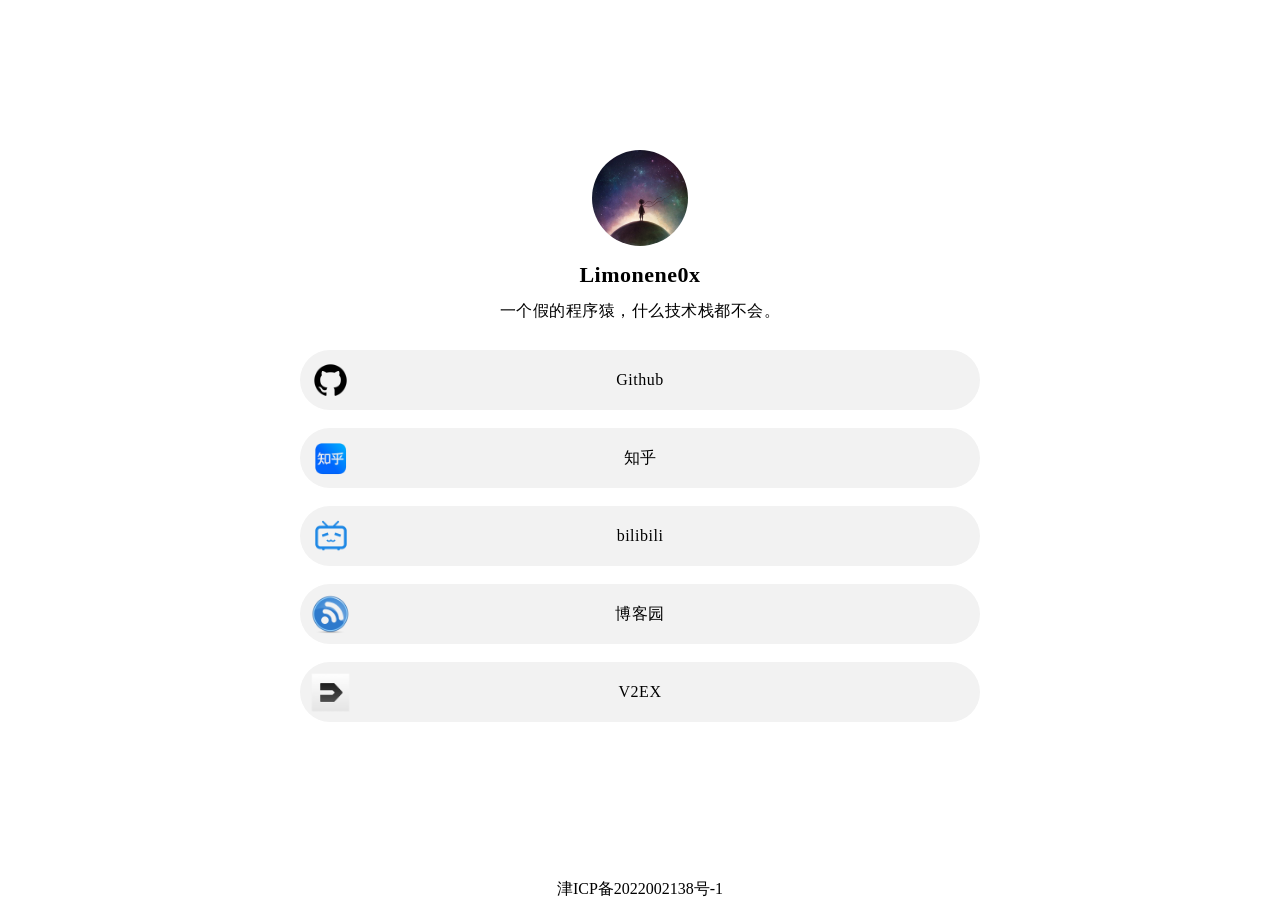
<file: index.html>
<!DOCTYPE html>
<html lang="zh-CN">

<head>
	<meta charset="utf-8">
	<meta name="viewport" content="width=device-width, initial-scale=1.0, maximum-scale=1.0, user-scalable=0">

	<!-- 名称 -->
	<title>离线最棒 - Limonene0x的主页</title>
	<!-- 简介 -->
	<meta name="description" content="Hi，我是 Limonene0x...是一个假的程序猿，什么技术栈都不会">

	<link rel="shortcut icon" href="img/avatar.png" type="image/webp">
	<link rel="stylesheet" href="https://gw.alipayobjects.com/os/k/font/lxgwwenkaiscreenr.css" crossorigin="anonymous">
	<link rel="stylesheet" href="css/style.css">
</head>

<body>
	<div class="min-h-full flex flex-center container">
		<div class="page-full-wrap relative">
			<div class="flex relative top-sec"></div>

			<!-- 头像 -->
			<!-- <a href="gay.html"> -->
			<img id="displayImage" class="display-image m-auto" src="img/avatar.png" alt role="presentation">
			<!-- </a> -->

			<!-- 名称 -->
			<h1 class="page-title page-text-color page-text-font mt-16 text-center">Limonene0x</h1>

			<!-- 简介 -->
			<h2 class="page-bioline page-text-color page-text-font mt-12 ln-h-22 text-center">一个假的程序猿，什么技术栈都不会。</h2>

			<div class="mt-28">

				<!-- Github开始 -->
				<div class="page-item-wrap relative">
					<div class="page-item flex flex-center absolute"></div>
					<a target="_blank" rel="noopener nofollow" class="page-item-each py-10 flex flex-center"
						href="https://github.com/limonene0x">
						<img class="link-each-image" src="img/logo/github.png" alt="Github">
						<span class="item-title text-center">Github</span>
					</a>
				</div>
				<!-- Github结束 -->

				<!-- 知乎开始 -->
				<div class="page-item-wrap relative">
					<div class="page-item flex flex-center absolute"></div>
					<a target="_blank" rel="noopener nofollow" class="page-item-each py-10 flex flex-center"
						href="https://www.zhihu.com/people/limonene0x">
						<img class="link-each-image" src="img/logo/zhihu.png" alt="知乎">
						<span class="item-title text-center">知乎</span>
					</a>
				</div>
				<!-- 知乎结束 -->

				<!-- bilibili开始 -->
				<div class="page-item-wrap relative">
					<div class="page-item flex flex-center absolute"></div>
					<a target="_blank" rel="noopener nofollow" class="page-item-each py-10 flex flex-center"
						href="https://space.bilibili.com/36001921">
						<img class="link-each-image" src="img/logo/bilibili.png" alt="bilibili">
						<span class="item-title text-center">bilibili</span>
					</a>
				</div>
				<!-- bilibili结束 -->

				<!-- 博客园开始 -->
				<div class="page-item-wrap relative">
					<div class="page-item flex flex-center absolute"></div>
					<a target="_blank" rel="noopener nofollow" class="page-item-each py-10 flex flex-center"
						href="https://www.cnblogs.com/limonene0x">
						<img class="link-each-image" src="img/logo/bokeyuan.png" alt="博客园">
						<span class="item-title text-center">博客园</span>
					</a>
				</div>
				<!-- 博客园结束 -->

				<!-- V2EX开始 -->
				<div class="page-item-wrap relative">
					<div class="page-item flex flex-center absolute"></div>
					<a target="_blank" rel="noopener nofollow" class="page-item-each py-10 flex flex-center"
						href="https://www.v2ex.com/member/limonene0x">
						<img class="link-each-image" src="img/logo/v2ex.png" alt="V2EX">
						<span class="item-title text-center">V2EX</span>
					</a>
				</div>
				<!-- V2EX结束 -->

			</div>
		</div>

		<footer>
			<div class="icp"
				style="position: absolute;left: 50%;bottom: 0;transform: translateX(-50%);text-align: center;width: 100%;z-index: 15;background-color: #FFFFFF;background-size: 100%;">
				<a href="https://beian.miit.gov.cn/" target="_blank"
					style="text-decoration: none;color: #000000;">津ICP备2022002138号-1</a>
			</div>
		</footer>

	</div>
</body>

</html>
</file>
<file: css/style.css>
body,
html {
	font-family: "LXGW WenKai Screen R", "Inter";
	font-style: normal;
	font-weight: 400;
	margin: 0;
	padding: 0;
	overscroll-behavior: none;
	font-display: swap;
	-webkit-font-smoothing: subpixel-antialiased;
}

.min-h-full {
	min-height: 100vh;
}

.flex {
	display: flex;
}

.flex-center {
	align-items: center;
	justify-content: center;
}

.mt-12 {
	margin-top: 12px;
}

.mt-16 {
	margin-top: 16px;
}

.mt-28 {
	margin-top: 28px;
}

.m-auto {
	margin: auto;
}

.py-10 {
	padding: 10px;
}

.ln-h-22 {
	line-height: 22px;
}

.page-bg {
	height: 100vh;
	inset: 0;
	position: fixed;
	width: 100vw;
	z-index: -1;
	background: #FFFFFF;
}

.display-image {
	object-fit: cover;
	border-radius: 50%;
	display: block;
	height: 96px;
	width: 96px;
}

.text-center {
	text-align: center;
}

.page-title {
	margin-bottom: 0;
	font-size: 22px;
	font-weight: 700;
}

.page-full-wrap {
	margin-top: 24px;
	padding-bottom: 60px;
	width: 680px;
	z-index: 10;
}

.page-item-wrap {
	transition: transform .15s cubic-bezier(.17, .67, .29, 2.71) 0s;
	margin: 18px 0;
}

.page-item-wrap:last-child {
	margin-bottom: 0;
}

.page-item-wrap:hover {
	transform: translate3d(0px, 0px, 0px) scale(1.015);
}

.page-item {
	box-sizing: border-box;
	height: 100%;
	left: 0;
	position: absolute;
	top: 0;
	width: 100%;
	z-index: -1;
	border: 0px solid transparent;
	background: #f2f2f2;
	border-radius: 30px;
}

.relative {
	position: relative;
}

.link-each-image {
	height: 43px;
	left: 9px;
	object-fit: cover;
	position: absolute;
	width: 43px;
	/* border-radius: 30px; */
}

.page-item-each {
	box-sizing: border-box;
	overflow: hidden;
	text-decoration: none;
	z-index: 10;
	color: #000000;
	font-size: 16px;
	font-weight: 400;
	text-transform: none;
	border-radius: 30px;
	min-height: 60px;
}

.item-title {
	width: 55%;
	word-break: break-word;
	letter-spacing: 0.5px;
}

.page-bioline {
	font-size: 16px;
	font-weight: 500;
}

.page-text-font {
	text-transform: none;
	letter-spacing: 0.5px;
}

.page-text-color {
	color: #000000;
}

.top-sec {
	padding-bottom: 18px;
	justify-content: space-between;
}

@media (max-width: 768px) {
	.page-full-wrap {
		width: 90%;
	}
}

@media (min-width: 764px) {
	.top-sec {
		padding-bottom: 8px;
	}
}

@media only screen and (max-width: 600px) {

	body,
	html {
		max-height: 100svh;
		overflow: hidden;
	}

	.container {
		align-items: center;
		flex-direction: column;
		height: 100svh;
		justify-content: space-between;
		overflow-y: auto;
	}
}
</file>
